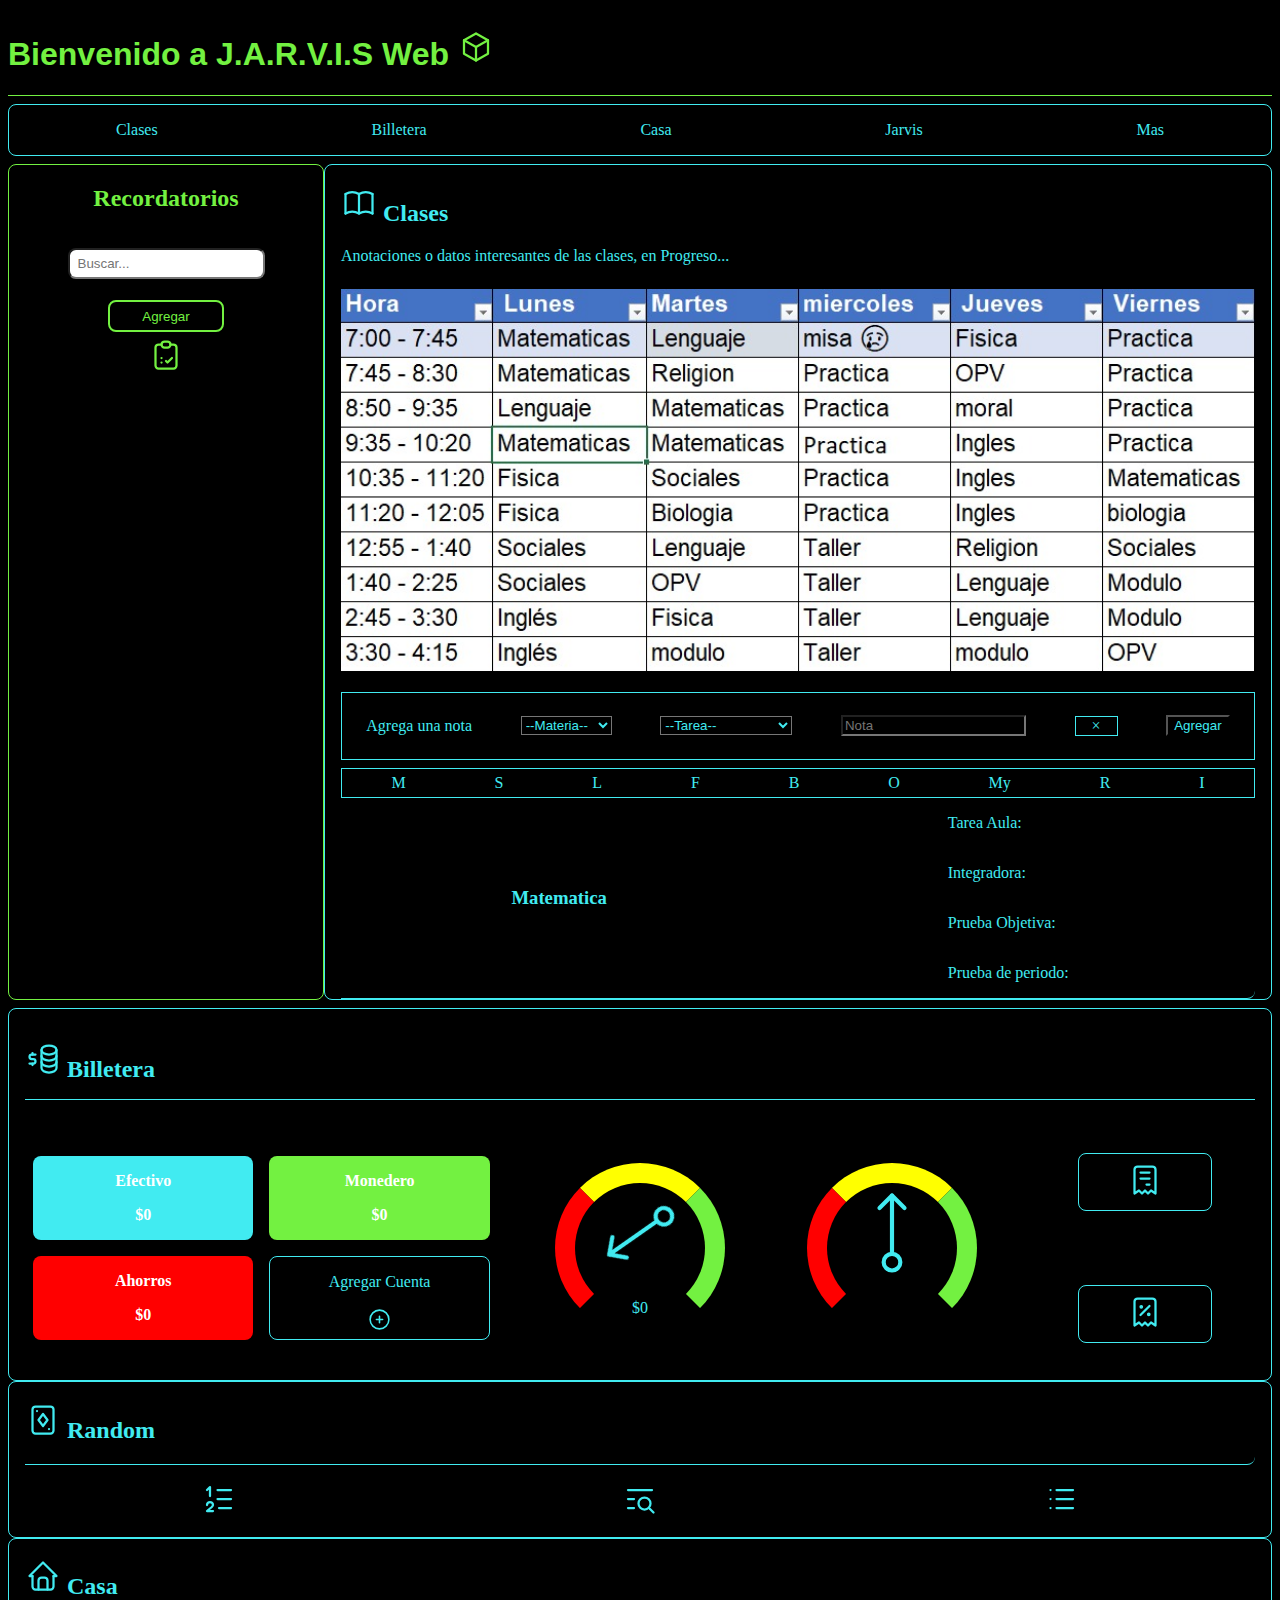
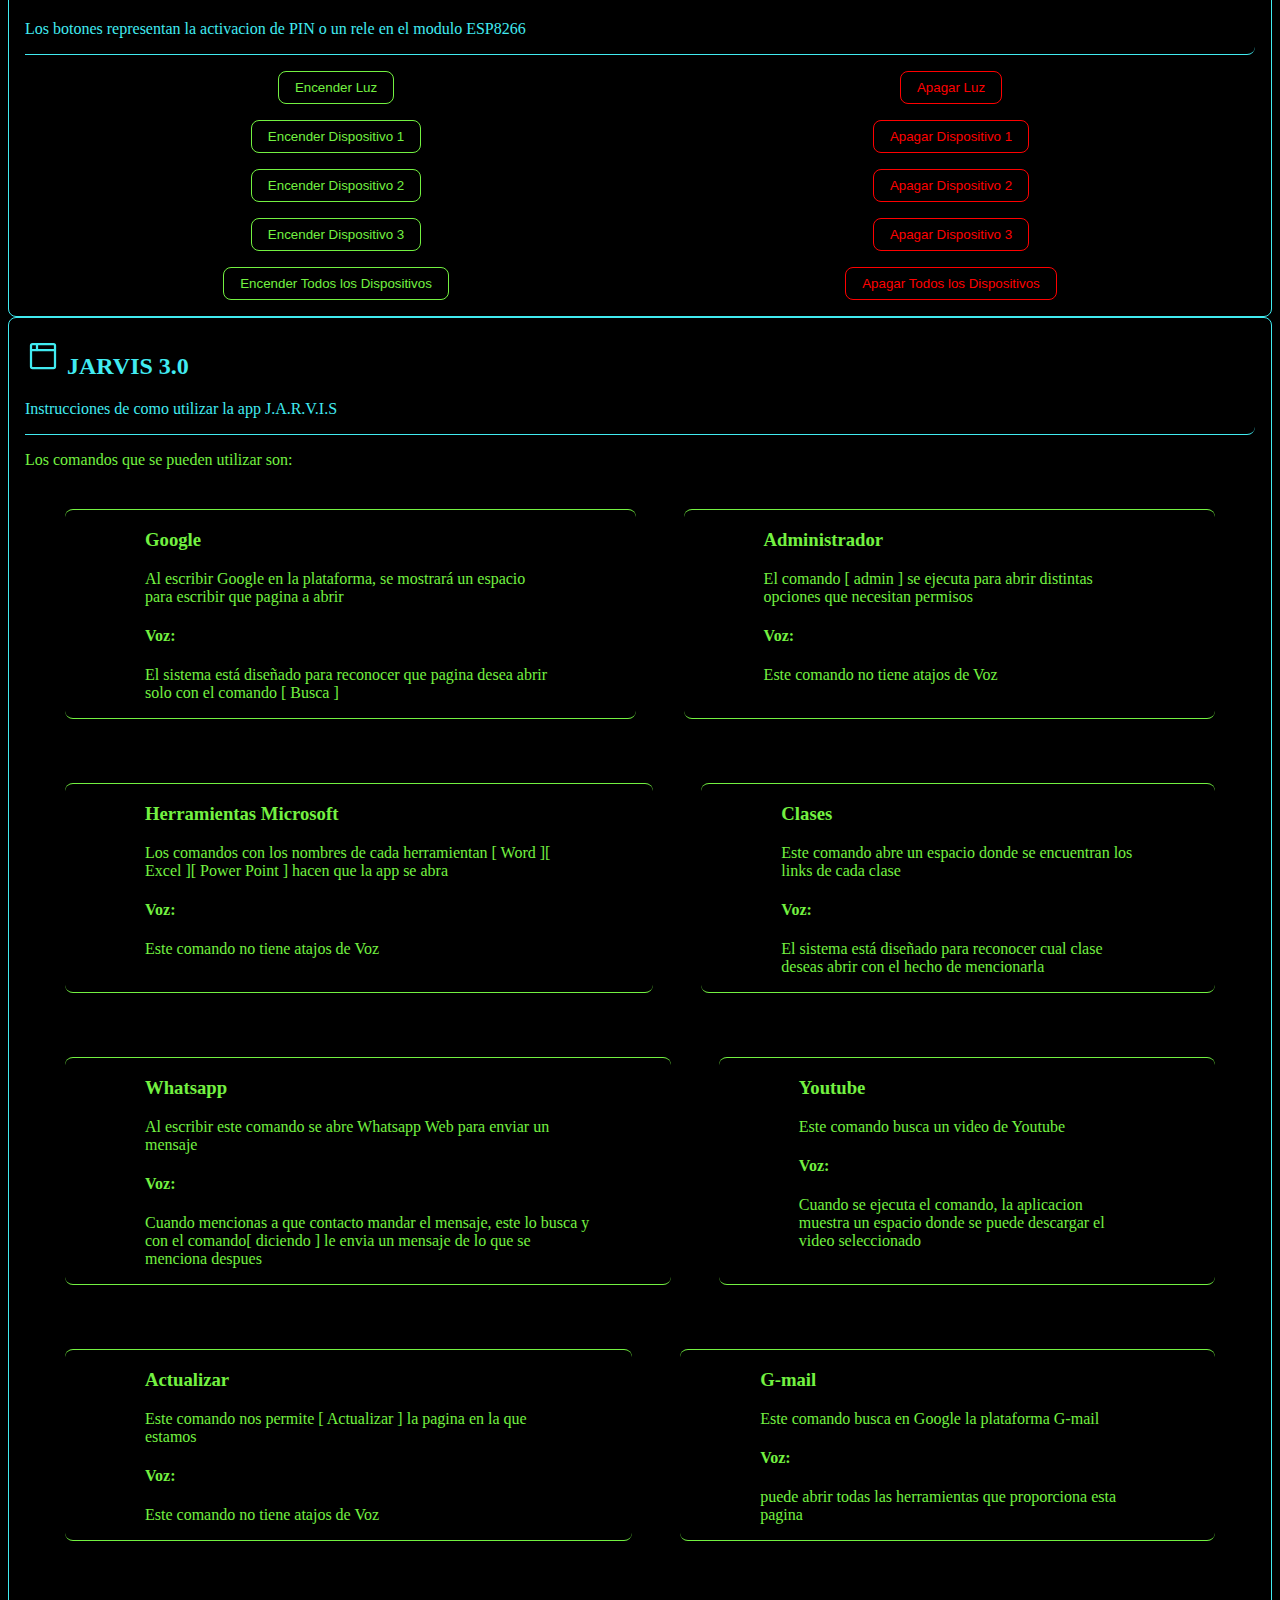
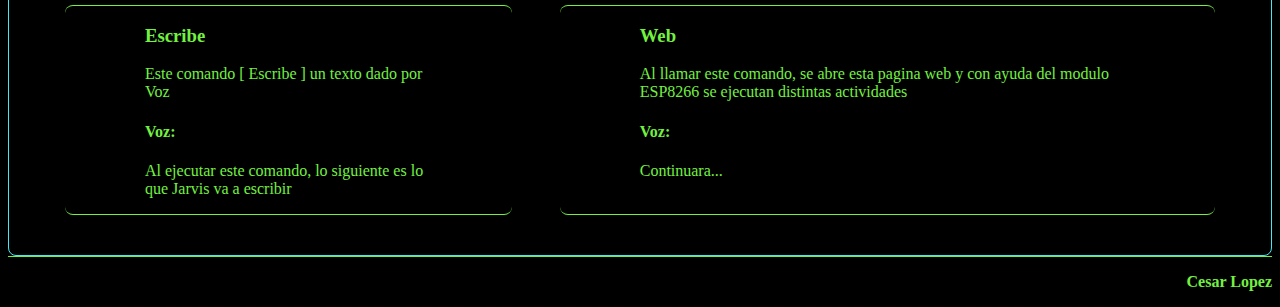
<file: index.html>
<!DOCTYPE html>
<html lang='en'>
<head>
  <link rel = 'preconnect' href = 'https://fonts.googleapis.com'>
  <link rel = 'preconnect' href = 'https://fonts.gstatic.com' crossorigin>
  <link href = 'https: //fonts.googleapis.com/css2? family = M + PLUS + Code + Latin & family = Source + Code + Pro: wght @ 200 & display = swap 'rel =' stylesheet '>
  <meta charset='UTF-8'>
  <meta http-equiv='X-UA-Compatible' content='IE=edge'>
  <meta name='viewport' content='width=device-width, initial-scale=1.0'>
  <link rel="stylesheet" href="css/style.css">
  <link rel="stylesheet" href="css/boots.css">
  <link rel="icon" href="img/icon.ico">
  <!-- <link href="https://cdn.jsdelivr.net/npm/bootstrap@5.1.3/dist/css/bootstrap.min.css" rel="stylesheet" integrity="sha384-1BmE4kWBq78iYhFldvKuhfTAU6auU8tT94WrHftjDbrCEXSU1oBoqyl2QvZ6jIW3" crossorigin="anonymous"> -->
  <title>JARVIS</title>
</head>
<body>
  <header class='flex'>
      <h1>Bienvenido a J.A.R.V.I.S Web <svg  xmlns="http://www.w3.org/2000/svg" class="icon icon-tabler icon-tabler-box" width="36" height="36" viewBox="0 0 24 24" stroke-width="1.5" stroke="#73f141" fill="none" stroke-linecap="round" stroke-linejoin="round">
        <path stroke="none" d="M0 0h24v24H0z" fill="none"/>
        <polyline points="12 3 20 7.5 20 16.5 12 21 4 16.5 4 7.5 12 3" />
        <line x1="12" y1="12" x2="20" y2="7.5" />
        <line x1="12" y1="12" x2="12" y2="21" />
        <line x1="12" y1="12" x2="4" y2="7.5" />
      </svg></h1>
  </header> 
  <nav class="navi sticky fondoNegro">
        
        <a href="#clases">Clases</a>
        <a href="#wallet">Billetera</a>
        <a href='#casa' class='nav1 '>Casa</a>
        <a href='#jarvis' class='nav1 '>Jarvis</a>
        
        <div  href='#' class='nav1 desplegable azul'>Mas
            <div class='desplegable__contenido azul'>
                <div class="grid">
                   <a href="https://myreceipt.netlify.app/" target="_blank" class="verde">Mis Recibos</a>
                    <a href="https://mis-tareas-l.netlify.app/" target="_blank" class="verde">Mis tareas</a> 
                </div>
                
                <!-- <ul class="sinStyle">
                    <div>
                        <li class="li1">JavaScript</li>
                        <li class="li1">React</li>
                        <li class="li1">Electron</li>
                    </div>
                    
                </ul> -->
            </div>
        </div  >
</nav>



  <div class='tronco'>
        <div class='tronco__queso2'>
            <h2 class="verde">Recordatorios</h2>
            <form id="formulario">
                <input type="text" id="tweet" placeholder="Buscar..." class="buscar">
                <input type="submit" id="buscar" placeholder="Buscar..." class="enviar" value="Agregar" >
            </form>
            <div id="contenido"></div>
            <div id="lista-tweets"></div>
            <svg class="girar" xmlns="http://www.w3.org/2000/svg" class="icon icon-tabler icon-tabler-checkup-list" width="36" height="36" viewBox="0 0 24 24" stroke-width="1.5" stroke="#73f141" fill="none" stroke-linecap="round" stroke-linejoin="round">
                <path stroke="none" d="M0 0h24v24H0z" fill="none"/>
                <path d="M9 5h-2a2 2 0 0 0 -2 2v12a2 2 0 0 0 2 2h10a2 2 0 0 0 2 -2v-12a2 2 0 0 0 -2 -2h-2" />
                <rect x="9" y="3" width="6" height="4" rx="2" />
                <path d="M9 14h.01" />
                <path d="M9 17h.01" />
                <path d="M12 16l1 1l3 -3" />
            </svg>
            
        </div>
      <div class='tronco__queso' id="clases">
          
          <div class='infobotones'>
               <h2 class='celeste'><svg xmlns="http://www.w3.org/2000/svg" class="icon icon-tabler icon-tabler-book" width="36" height="36" viewBox="0 0 24 24" stroke-width="1.5" stroke="#41ebf1" fill="none" stroke-linecap="round" stroke-linejoin="round">
                <path stroke="none" d="M0 0h24v24H0z" fill="none"/>
                <path d="M3 19a9 9 0 0 1 9 0a9 9 0 0 1 9 0" />
                <path d="M3 6a9 9 0 0 1 9 0a9 9 0 0 1 9 0" />
                <line x1="3" y1="6" x2="3" y2="19" />
                <line x1="12" y1="6" x2="12" y2="19" />
                <line x1="21" y1="6" x2="21" y2="19" />
              </svg> Clases </h2>
               
               <p class='celeste'>Anotaciones o datos interesantes de las clases, en Progreso...</p>
               <div class="horario">
                    <img class="imgHorario" src="img/horario.jpeg" alt="horarioClases">
               </div>
               <form id="addNota">
                   <div class="formulario">
                        <p class="azul">Agrega una nota</p>
                        <div>
                            <select id="materia" class="azul fondoNegro">
                                <option value=" ">--Materia--</option>
                                <option value="Matematica">Matematica</option>
                                <option value="Sociales">Sociales</option>
                                <option value="Lenguaje">Lenguaje</option>
                                <option value="Fisica">Fisica</option>
                                <option value="Biologia">Biologia</option>
                                <option value="Opv">Opv</option>
                                <option value="Mucy">Mucy</option>
                                <option value="Religion">Religion</option>
                                <option value="Ingles">Ingles</option>
                            </select>
                        </div>
                        <div>
                            <select id="tipo" class="azul fondoNegro">
                                <option value=" ">--Tarea--</option>
                                <option value="tareaaula">Tarea aula</option>
                                <option value="integradora">Integradora</option>
                                <option value="pruebaobj">Prueba objetiva</option>
                                <option value="pruebaPer">Prueba de periodo</option>
                            </select>
                        </div>
                        <div>
                            <input type="text" placeholder="Nota" id="notaForm" class="azul fondoNegro">
                        </div>
                        <div>
                            <a id="borrar-todo" href="#" class="border-azul fondoNegro azul borrarTodo">&times</a>
                        </div>
                        <div>
                            <input type="submit" value="Agregar" class="azul fondoNegro">
                        </div>
                    </div>
               </form>
               <nav>
                <a href="#page-1">M</a>
                <a href="#page-2">S</a>
                <a href="#page-3">L</a>
                <a href="#page-4">F</a>
                <a href="#page-5">B</a>
                <a href="#page-6">O</a>
                <a href="#page-7">My</a>
                <a href="#page-8">R</a>
                <a href="#page-9">I</a>
              </nav>
              <scroll-container>
                <scroll-page id="page-1" class="materia">
                    <h3>Matematica</h3>
                    <div class="notas notaMatematica">
                        <div class="flexi">
                            <p class="azul">Tarea Aula: </p>
                            <div class="tareaaulaMatematica pad"></div>
                        </div>
                        <div class="flexi">
                            <p class="azul">Integradora: </p>
                            <div class="integradoraMatematica pad"></div>
                        </div>
                        <div class="flexi">
                            <p class="azul">Prueba Objetiva: </p>
                            <div class="pruebaobjMatematica pad"></div>
                        </div>
                        <div class="flexi">
                            <p class="azul">Prueba de periodo: </p>
                            <div class="pruebaPerMatematica pad"></div>
                        </div>
                    </div>
                </scroll-page>
                <scroll-page id="page-2" class="materia">
                    <h3>Sociales</h3>
                    <div class="notas notaSociales">
                        <div class="flexi">
                            <p class="azul">Tarea Aula: </p>
                            <div class="tareaaulaSociales pad"></div>
                        </div>
                        <div class="flexi">
                            <p class="azul">Integradora: </p>
                            <div class="integradoraSociales pad"></div>
                        </div>
                        <div class="flexi">
                            <p class="azul">Prueba Objetiva: </p>
                            <div class="pruebaobjSociales pad"></div>
                        </div>
                        <div class="flexi">
                            <p class="azul">Prueba de periodo: </p>
                            <div class="pruebaPerSociales pad"></div>
                        </div>
                    </div>
                </scroll-page>
                <scroll-page id="page-3" class="materia">
                    <h3>Lenguaje</h3>
                    <div class="notas notaLenguaje">
                        <div class="flexi">
                            <p class="azul">Tarea Aula: </p>
                            <div class="tareaaulaLenguaje pad"></div>
                        </div>
                        <div class="flexi">
                            <p class="azul">Integradora: </p>
                            <div class="integradoraLenguaje pad"></div>
                        </div class="flexi">
                        <div class="flexi">
                            <p class="azul">Prueba Objetiva: </p>
                            <div class="pruebaobjLenguaje pad"></div>
                        </div class="flexi">
                        <div class="flexi">
                            <p class="azul">Prueba de periodo: </p>
                            <div class="pruebaPerLenguaje pad"></div>
                        </div>
                    </div>
                </scroll-page>
                <scroll-page id="page-4" class="materia">
                    <h3>Fisica</h3>
                    <div class="notas notaFisica">
                        <div class="flexi">
                            <p class="azul">Tarea Aula: </p>
                            <div class="tareaaulaFisica pad"></div>
                        </div>
                        <div class="flexi">
                            <p class="azul">Integradora: </p>
                            <div class="integradoraFisica pad"></div>
                        </div>
                        <div class="flexi">
                            <p class="azul">Prueba Objetiva: </p>
                            <div class="pruebaobjFisica pad"></div>
                        </div>
                        <div class="flexi">
                            <p class="azul">Prueba de periodo: </p>
                            <div class="pruebaPerFisica pad"></div>
                        </div>
                    </div>
                </scroll-page>
                <scroll-page id="page-5" class="materia">
                    <h3>Biologia</h3>
                    <div class="notas notaBiologia">
                        <div class="flexi">
                            <p class="azul">Tarea Aula: </p>
                            <div class="tareaaulaBiologia pad"></div>
                        </div>
                        <div class="flexi">
                            <p class="azul">Integradora: </p>
                            <div class="integradoraBiologia pad"></div>
                        </div>
                        <div class="flexi">
                            <p class="azul">Prueba Objetiva: </p>
                            <div class="pruebaobjBiologia pad"></div>
                        </div>
                        <div class="flexi">
                            <p class="azul">Prueba de periodo: </p>
                            <div class="pruebaPerBiologia pad"></div>
                        </div>
                    </div>
                </scroll-page>
                <scroll-page id="page-6" class="materia">
                    <h3>Opv</h3>
                    <div class="notas notaOpv">
                        <div class="flexi">
                            <p class="azul">Tarea Aula: </p>
                            <div class="tareaaulaOpv pad"></div>
                        </div>
                        <div class="flexi">
                            <p class="azul">Integradora: </p>
                            <div class="integradoraOpv pad"></div>
                        </div>
                        <div class="flexi">
                            <p class="azul">Prueba Objetiva: </p>
                            <div class="pruebaobjOpv pad"></div>
                        </div>
                        <div class="flexi">
                            <p class="azul">Prueba de periodo: </p>
                            <div class="pruebaPerOpv pad"></div>
                        </div>
                    </div>
                </scroll-page>
                <scroll-page id="page-7" class="materia">
                    <h3>Mucy</h3>
                    <div class="notas notaMucy">
                        <div class="flexi">
                            <p class="azul">Tarea Aula: </p>
                            <div class="tareaaulaMucy pad"></div>
                        </div>
                        <div class="flexi">
                            <p class="azul">Integradora: </p>
                            <div class="integradoraMucy pad"></div>
                        </div>
                        <div class="flexi">
                            <p class="azul">Prueba Objetiva: </p>
                            <div class="pruebaobjMucy pad"></div>
                        </div>
                        <div class="flexi">
                            <p class="azul">Prueba de periodo: </p>
                            <div class="pruebaPerMucy pad"></div>
                        </div>
                    </div>
                </scroll-page>
                <scroll-page id="page-8" class="materia">
                    <h3>Religion</h3>
                    <div class="notas notaReligion">
                        <div class="flexi">
                            <p class="azul">Tarea Aula: </p>
                            <div class="tareaaulaReligion pad"></div>
                        </div>
                        <div class="flexi">
                            <p class="azul">Integradora: </p>
                            <div class="integradoraReligion pad"></div>
                        </div>
                        <div class="flexi">
                            <p class="azul">Prueba Objetiva: </p>
                            <div class="pruebaobjReligion pad"></div>
                        </div>
                        <div class="flexi">
                            <p class="azul">Prueba de periodo: </p>
                            <div class="pruebaPerReligion pad"></div>
                        </div>
                    </div>
                </scroll-page>
                <scroll-page id="page-9" class="materia">
                    <h3>Ingles</h3>
                    <div class="notas notaIngles">
                        <div class="flexi">
                            <p class="azul">Tarea Aula: </p>
                            <div class="tareaaulaIngles pad"></div>
                        </div>
                        <div class="flexi">
                            <p class="azul">Integradora: </p>
                            <div class="integradoraIngles pad"></div>
                        </div>
                        <div class="flexi">
                            <p class="azul">Prueba Objetiva: </p>
                            <div class="pruebaobjIngles pad"></div>
                        </div>
                        <div class="flexi">
                            <p class="azul">Prueba de periodo: </p>
                            <div class="pruebaPerIngles pad"></div>
                        </div>
                    </div>
                </scroll-page>
              </scroll-container>
                <!-- notas -->
           </div>
 
          
       </div>
      
  </div>

    <div class="tronco__completo" id="wallet">
        <h2 class="azul title"> <svg xmlns="http://www.w3.org/2000/svg" class="icon icon-tabler icon-tabler-businessplan" width="36" height="36" viewBox="0 0 24 24" stroke-width="1.5" stroke="#41ebf1" fill="none" stroke-linecap="round" stroke-linejoin="round">
            <path stroke="none" d="M0 0h24v24H0z" fill="none"/>
              <ellipse cx="16" cy="6" rx="5" ry="3" />
            <path d="M11 6v4c0 1.657 2.239 3 5 3s5 -1.343 5 -3v-4" />
            <path d="M11 10v4c0 1.657 2.239 3 5 3s5 -1.343 5 -3v-4" />
            <path d="M11 14v4c0 1.657 2.239 3 5 3s5 -1.343 5 -3v-4" />
            <path d="M7 9h-2.5a1.5 1.5 0 0 0 0 3h1a1.5 1.5 0 0 1 0 3h-2.5" />
            <path d="M5 15v1m0 -8v1" />
          </svg>  Billetera </h2>
        <div>
            <div class="walletTodo">
                <div class="cuentas"> 
                    <div class="cuenta cuenta1">
                        <p class="blanco">Efectivo</p>
                        <p id="efectivo" class="blanco"></p>
                    </div>
                    <div class="cuenta cuenta2">
                        <p class="blanco">Monedero</p>
                        <p id="monedero" class="blanco"></p>
                    </div>
                    <div class="cuenta cuenta3">
                        <p class="blanco">Ahorros</p>
                        <p id="ahorro" class="blanco"></p>
                    </div>
                    <div class="addCuenta">
                        <p class="azul">Agregar Cuenta</p>
                        <svg xmlns="http://www.w3.org/2000/svg" class="icon icon-tabler icon-tabler-circle-plus" width="25" height="25" viewBox="0 0 24 24" stroke-width="1.5" stroke="#41ebf1" fill="none" stroke-linecap="round" stroke-linejoin="round">
                            <path stroke="none" d="M0 0h24v24H0z" fill="none"/>
                            <circle cx="12" cy="12" r="9" />
                            <line x1="9" y1="12" x2="15" y2="12" />
                            <line x1="12" y1="9" x2="12" y2="15" />
                          </svg>
                    </div>
                </div>

                <div class="detallesTotal">
                    <div>
                        <div  class="circulo ">
                            <svg id="totalDineroC" xmlns="http://www.w3.org/2000/svg" class="icon icon-tabler icon-tabler-arrow-top-circle" width="100" height="100" viewBox="0 0 24 24" stroke-width="1" stroke="#41ebf1" fill="none" stroke-linecap="round" stroke-linejoin="round">
                                <path stroke="none" d="M0 0h24v24H0z" fill="none"/>
                                <line x1="12" y1="17" x2="12" y2="3" />
                                <path d="M15 6l-3 -3l-3 3" />
                                <circle cx="12" cy="19" r="2" />
                            </svg>
                            <p id="totalDinero" class="azul"></p>
                        </div>
                    </div>
                    
                    <div>
                        <div  class="circulo azul ">
                            <svg id="ultimoRegistroC" xmlns="http://www.w3.org/2000/svg" class="icon icon-tabler icon-tabler-arrow-top-circle" width="100" height="100" viewBox="0 0 24 24" stroke-width="1" stroke="#41ebf1" fill="none" stroke-linecap="round" stroke-linejoin="round">
                                <path stroke="none" d="M0 0h24v24H0z" fill="none"/>
                                <line x1="12" y1="17" x2="12" y2="3" />
                                <path d="M15 6l-3 -3l-3 3" />
                                <circle cx="12" cy="19" r="2" />
                            </svg>
                            <p id="ultimoRegistro" class="azul"></p>
                        </div>
                    </div>
                    
                </div>

                <div class="todo">

                    <a href="MisRegistros.html" class="deWallet"><svg xmlns="http://www.w3.org/2000/svg" class="  icon icon-tabler icon-tabler-receipt" width="36" height="36" viewBox="0 0 24 24" stroke-width="1.5" stroke="#41ebf1" fill="none" stroke-linecap="round" stroke-linejoin="round">
                        <path stroke="none" d="M0 0h24v24H0z" fill="none"/>
                        <path d="M5 21v-16a2 2 0 0 1 2 -2h10a2 2 0 0 1 2 2v16l-3 -2l-2 2l-2 -2l-2 2l-2 -2l-3 2m4 -14h6m-6 4h6m-2 4h2" />
                      </svg></a>
                    <a href="Presupuestos.html" class="deWallet"><svg xmlns="http://www.w3.org/2000/svg" class="  icon icon-tabler icon-tabler-receipt-tax" width="36" height="36" viewBox="0 0 24 24" stroke-width="1.5" stroke="#41ebf1" fill="none" stroke-linecap="round" stroke-linejoin="round">
                        <path stroke="none" d="M0 0h24v24H0z" fill="none"/>
                        <line x1="9" y1="14" x2="15" y2="8" />
                        <circle cx="9.5" cy="8.5" r=".5" fill="currentColor" />
                        <circle cx="14.5" cy="13.5" r=".5" fill="currentColor" />
                        <path d="M5 21v-16a2 2 0 0 1 2 -2h10a2 2 0 0 1 2 2v16l-3 -2l-2 2l-2 -2l-2 2l-2 -2l-3 2" />
                        </svg>
                    </a>
                      
                </div>
            </div>
        </div>
    </div>

    <div class="tronco__completo">
        <div class='infobotones'>
            <h2 class='celeste'><svg xmlns="http://www.w3.org/2000/svg" class="icon icon-tabler icon-tabler-play-card" width="36" height="36" viewBox="0 0 24 24" stroke-width="1.5" stroke="#41ebf1" fill="none" stroke-linecap="round" stroke-linejoin="round">
                <path stroke="none" d="M0 0h24v24H0z" fill="none"/>
                <rect transform="rotate(90 12 12)" x="3" y="5" width="18" height="14" rx="2" />
                <line x1="8" y1="6" x2="8.01" y2="6" />
                <line x1="16" y1="18" x2="16.01" y2="18" />
                <path d="M12 16l-3 -4l3 -4l3 4z" />
              </svg> Random </h2>
            
        </div>
        <div class="d-flex justify-content-around">
            <div class="text-center p-1">
                <!-- <p>Numero aleatorio</p> -->
                <a href="">
                    <svg xmlns="http://www.w3.org/2000/svg" class="icon icon-tabler icon-tabler-list-numbers" width="36" height="36" viewBox="0 0 24 24" stroke-width="1.5" stroke="#41ebf1" fill="none" stroke-linecap="round" stroke-linejoin="round">
                        <path stroke="none" d="M0 0h24v24H0z" fill="none"/>
                        <path d="M11 6h9" />
                        <path d="M11 12h9" />
                        <path d="M12 18h8" />
                        <path d="M4 16a2 2 0 1 1 4 0c0 .591 -.5 1 -1 1.5l-3 2.5h4" />
                        <path d="M6 10v-6l-2 2" />
                    </svg>
                </a>
            </div>
            <div class="text-center p-1">
                <!-- <p>Item aleatorio</p> -->
                <a href="">
                    <svg xmlns="http://www.w3.org/2000/svg" class="icon icon-tabler icon-tabler-list-search" width="36" height="36" viewBox="0 0 24 24" stroke-width="1.5" stroke="#41ebf1" fill="none" stroke-linecap="round" stroke-linejoin="round">
                        <path stroke="none" d="M0 0h24v24H0z" fill="none"/>
                        <circle cx="15" cy="15" r="4" />
                        <path d="M18.5 18.5l2.5 2.5" />
                        <path d="M4 6h16" />
                        <path d="M4 12h4" />
                        <path d="M4 18h4" />
                    </svg>
                </a>
            </div>
            <div class="text-center p-1">
                <!-- <p>Ordenar aleatorio</p> -->
                <a href="">
                    <svg xmlns="http://www.w3.org/2000/svg" class="icon icon-tabler icon-tabler-list" width="36" height="36" viewBox="0 0 24 24" stroke-width="1.5" stroke="#41ebf1" fill="none" stroke-linecap="round" stroke-linejoin="round">
                        <path stroke="none" d="M0 0h24v24H0z" fill="none"/>
                        <line x1="9" y1="6" x2="20" y2="6" />
                        <line x1="9" y1="12" x2="20" y2="12" />
                        <line x1="9" y1="18" x2="20" y2="18" />
                        <line x1="5" y1="6" x2="5" y2="6.01" />
                        <line x1="5" y1="12" x2="5" y2="12.01" />
                        <line x1="5" y1="18" x2="5" y2="18.01" />
                    </svg>
                </a>
            </div>
        </div>
    </div>

    <div class='tronco__completo' id="casa">
        
        <div class='infobotones'>
            <h2 class='celeste'><svg xmlns="http://www.w3.org/2000/svg" class="icon icon-tabler icon-tabler-home" width="36" height="36" viewBox="0 0 24 24" stroke-width="1.5" stroke="#41ebf1" fill="none" stroke-linecap="round" stroke-linejoin="round">
            <path stroke="none" d="M0 0h24v24H0z" fill="none"/>
            <polyline points="5 12 3 12 12 3 21 12 19 12" />
            <path d="M5 12v7a2 2 0 0 0 2 2h10a2 2 0 0 0 2 -2v-7" />
            <path d="M9 21v-6a2 2 0 0 1 2 -2h2a2 2 0 0 1 2 2v6" />
            </svg> Casa </h2>
            
            <p class='celeste'>Los botones representan la activacion de PIN o un rele en el modulo ESP8266</p>
        </div>

        <div class='botones'>
            <button class='encender1' type='button' onclick=location.href='/RELE1=ON' >Encender Luz</button>
            <button class='apagar1' type='button' onclick=location.href='/RELE1=OFF'>Apagar Luz</button>
        </div>
        <div class='botones'>
            <button class='encender1' type='button' onclick=location.href='/RELE2=ON' >Encender Dispositivo 1</button>
            <button class='apagar1' type='button' onclick=location.href='/RELE2=OFF'>Apagar Dispositivo 1</button>
        </div>
        <div class='botones'>
            <button class='encender1' type='button' onclick=location.href='/RELE3=ON' >Encender Dispositivo 2</button>
            <button class='apagar1' type='button' onclick=location.href='/RELE3=OFF'>Apagar Dispositivo 2</button>
        </div>
        <div class='botones'>
            <button class='encender1' type='button' onclick=location.href='/RELE4=ON' >Encender Dispositivo 3</button>
            <button class='apagar1' type='button' onclick=location.href='/RELE4=OFF'>Apagar Dispositivo 3</button>
        </div>
        <div class='botones'>
            <button class='encender1' type='button' onclick=location.href='/RELES=ON' >Encender Todos los Dispositivos</button>
            <button class='apagar1' type='button' onclick=location.href='/RELES=OFF'>Apagar Todos los Dispositivos</button>
        </div>
    </div>

    <div class='tronco__completo' id="jarvis">
    <div class='infobotones'>
        <h2 class='celeste'><svg xmlns="http://www.w3.org/2000/svg" class="icon icon-tabler icon-tabler-browser" width="36" height="36" viewBox="0 0 24 24" stroke-width="1.5" stroke="#41ebf1" fill="none" stroke-linecap="round" stroke-linejoin="round">
            <path stroke="none" d="M0 0h24v24H0z" fill="none"/>
            <rect x="4" y="4" width="16" height="16" rx="1" />
            <line x1="4" y1="8" x2="20" y2="8" />
            <line x1="8" y1="4" x2="8" y2="8" />
        </svg> JARVIS 3.0 </h2>
        
        <p class='celeste'>Instrucciones de como utilizar la app J.A.R.V.I.S</p>
    </div>
        <div class='tronco__completo__informacion'>
            <p>Los comandos que se pueden utilizar son:</p>
            <div class='tarjetasComando'>
                <div class='comando'>
                    <h3 class='titulo'>Google</h3>
                    <p>Al escribir Google en la plataforma, se mostrará un espacio para escribir que pagina a abrir</p>
                    <h4 class='verde'>Voz:</h4>
                    <p>El sistema está diseñado para reconocer que pagina desea abrir solo con el comando [ Busca ]</p>
                </div>
                <div class='comando'>
                    <h3 class='titulo'>Administrador</h3>
                    <p>El comando [ admin ] se ejecuta para abrir distintas opciones que necesitan permisos</p>
                    <h4 class='verde'>Voz:</h4>
                    <p>Este comando no tiene atajos de Voz</p>
                </div>
            </div>
            <div class='tarjetasComando'>
                <div class='comando'>
                    <h3 class='titulo'>Herramientas Microsoft</h3>
                    <p>Los comandos con los nombres de cada herramientan [ Word ][ Excel ][ Power Point ] hacen que la app se abra</p>
                    <h4 class='verde'>Voz:</h4>
                    <p>Este comando no tiene atajos de Voz</p>
                </div>
                <div class='comando'>
                    <h3 class='titulo'>Clases</h3>
                    <p>Este comando abre un espacio donde se encuentran los links de cada clase</p>
                    <h4 class='verde'>Voz:</h4>
                    <p>El sistema está diseñado para reconocer cual clase deseas abrir con el hecho de mencionarla</p>
                </div>
            </div>
            <div class='tarjetasComando'>
                <div class='comando'>
                    <h3 class='titulo'>Whatsapp</h3>
                    <p>Al escribir este comando se abre Whatsapp Web para enviar un mensaje</p>
                    <h4 class='verde'>Voz:</h4>
                    <p>Cuando mencionas a que contacto mandar el mensaje, este lo busca y con el comando[ diciendo ] le envia un mensaje de lo que se menciona despues</p>
                </div>
                <div class='comando'>
                    <h3 class='titulo'>Youtube</h3>
                    <p>Este comando busca un video de Youtube </p>
                    <h4 class='verde'>Voz:</h4>
                    <p>Cuando se ejecuta el comando, la aplicacion muestra un espacio donde se puede descargar el video seleccionado</p>
                </div>
            </div>
            <div class='tarjetasComando'>
                <div class='comando'>
                    <h3 class='titulo'>Actualizar</h3>
                    <p>Este comando nos permite [ Actualizar ] la pagina en la que estamos</p>
                    <h4 class='verde'>Voz:</h4>
                    <p>Este comando no tiene atajos de Voz</p>
                </div>
                <div class='comando'>
                    <h3 class='titulo'>G-mail</h3>
                    <p>Este comando busca en Google la plataforma G-mail</p>
                    <h4 class='verde'>Voz:</h4>
                    <p>puede abrir todas las herramientas que proporciona esta pagina</p>
                </div>
            </div>
            <div class='tarjetasComando'>
                <div class='comando'>
                    <h3 class='titulo'>Escribe</h3>
                    <p>Este comando [ Escribe ] un texto dado por Voz </p>
                    <h4 class='verde'>Voz:</h4>
                    <p>Al ejecutar este comando, lo siguiente es lo que Jarvis va a escribir</p>
                </div>
                <div class='comando'>
                    <h3 class='titulo'>Web</h3>
                    <p>Al llamar este comando, se abre esta pagina web y con ayuda del modulo ESP8266 se ejecutan distintas actividades</p>
                    <h4 class='verde'>Voz:</h4>
                    <p>Continuara...</p>
                </div>
            </div>
        </div>
    </div>


  <footer class="btn-wrap">
      <p class="foter">Cesar Lopez</p>
        <!-- <span>Cesar Lopez</span>

        <div class="contenido">
            <i class="fab fa-facebook-f"></i>
            <i class="fab fa-twitter"></i>
            <i class="fab fa-instagram"></i>
            <i class="fab fa-github"></i>
        </div> -->
    </footer>
    <script type="module" src="js/script.js"></script>
    <!-- <script type="module" src="js/cuentas.js"></script> -->
    
    
</body>
</html>
</file>
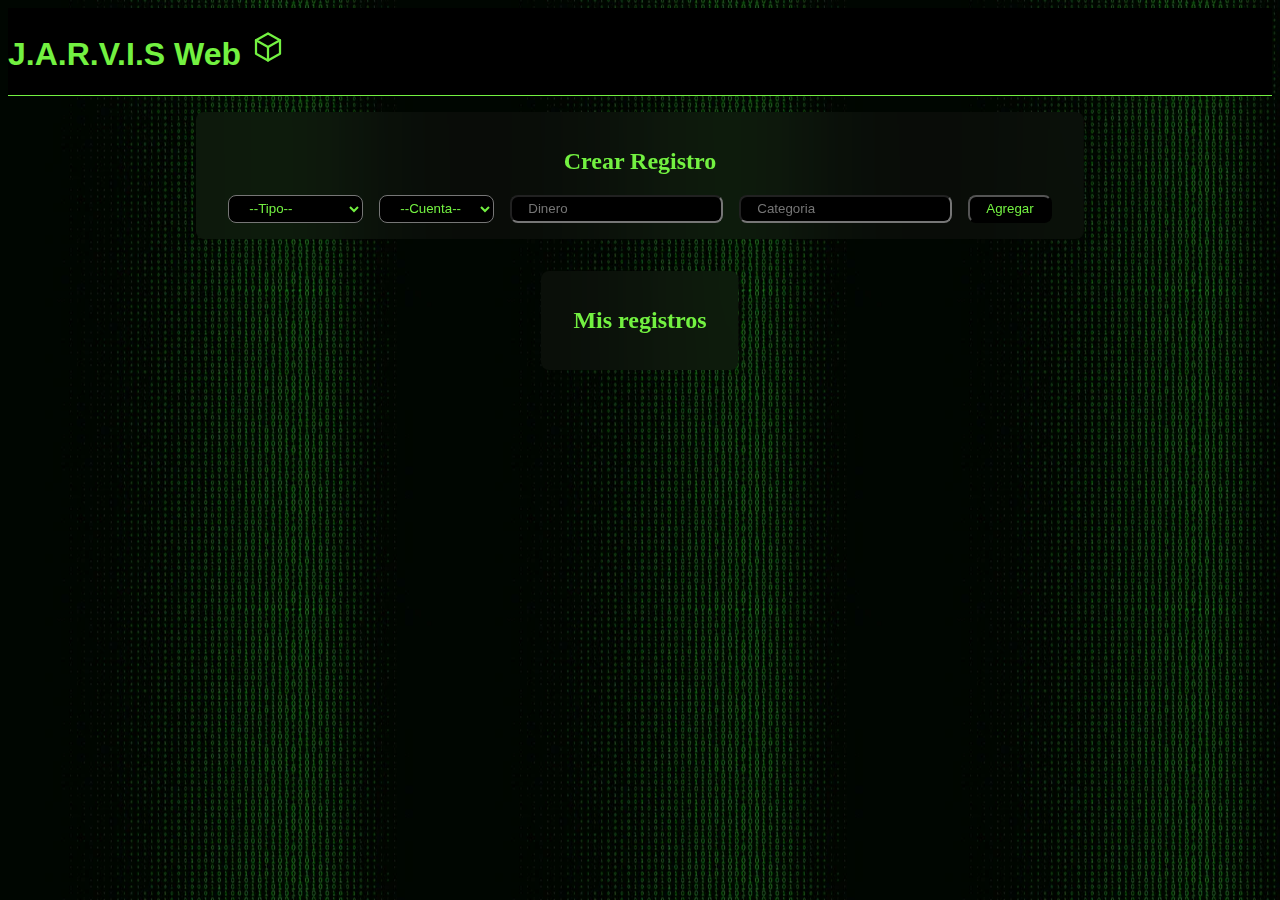
<file: MisRegistros.html>
<!DOCTYPE html>
<html lang="en">
<head>
    <meta charset="UTF-8">
    <meta http-equiv="X-UA-Compatible" content="IE=edge">
    <meta name="viewport" content="width=device-width, initial-scale=1.0">
    <link rel="stylesheet" href="css/cuentas.css">
    <link rel="stylesheet" href="css/style.css
    ">
    <title>Mis registros</title>
</head>
<body>
    <header class='flex' >
        <a href="index.html">
            <h1>J.A.R.V.I.S Web <svg  xmlns="http://www.w3.org/2000/svg" class="icon icon-tabler icon-tabler-box" width="36" height="36" viewBox="0 0 24 24" stroke-width="1.5" stroke="#73f141" fill="none" stroke-linecap="round" stroke-linejoin="round">
            <path stroke="none" d="M0 0h24v24H0z" fill="none"/>
            <polyline points="12 3 20 7.5 20 16.5 12 21 4 16.5 4 7.5 12 3" />
            <line x1="12" y1="12" x2="20" y2="7.5" />
            <line x1="12" y1="12" x2="12" y2="21" />
            <line x1="12" y1="12" x2="4" y2="7.5" />
            </svg></h1>
        </a>
    </header> 
    <div>
        <div class="grid  justifyC">
            <form class="blur area" id="formRegistro">
                <h2 class="verde tAC">Crear Registro</h2>
                <div class="justifySA inputs">
                    <div>
                        <select id="tipo" class="input">
                            <option value=" ">--Tipo--</option>
                            <option value="1">Ingreso</option>
                            <option value="2">Gasto</option>
                            <option value="3">Transferencia</option>
                        </select>
                    </div>
                    <div>
                        <select id="cuenta" class="input">
                            <option value=" ">--Cuenta--</option>
                            <option value="Efectivo">Efectivo</option>
                            <option value="Monedero">Monedero</option>
                            <option value="Ahorros">Ahorros</option>
                        </select>
                    </div>
                    <div>
                        <input id="dinero" type="text" class="input" placeholder="Dinero">
                    </div>
                    <div>
                        <input type="text" class="input" id="categoria" placeholder="Categoria">
                    </div>
                    <div>
                        <input type="submit" class="input" value="Agregar">
                    </div>
                </div>
            </form>  
        </div>
        <div class="grid justifyC  alignItemCenter">
            <div class="blur area">
                <h2 class="verde">Mis registros</h2>
                <div id="registros">
                    
                </div>
            </div>
            
        </div>
    </div>
    <script type="module" src="js/cuentas.js"></script>
    <!-- <script src="js/script.js"></script> -->
</body>
</html>
</file>
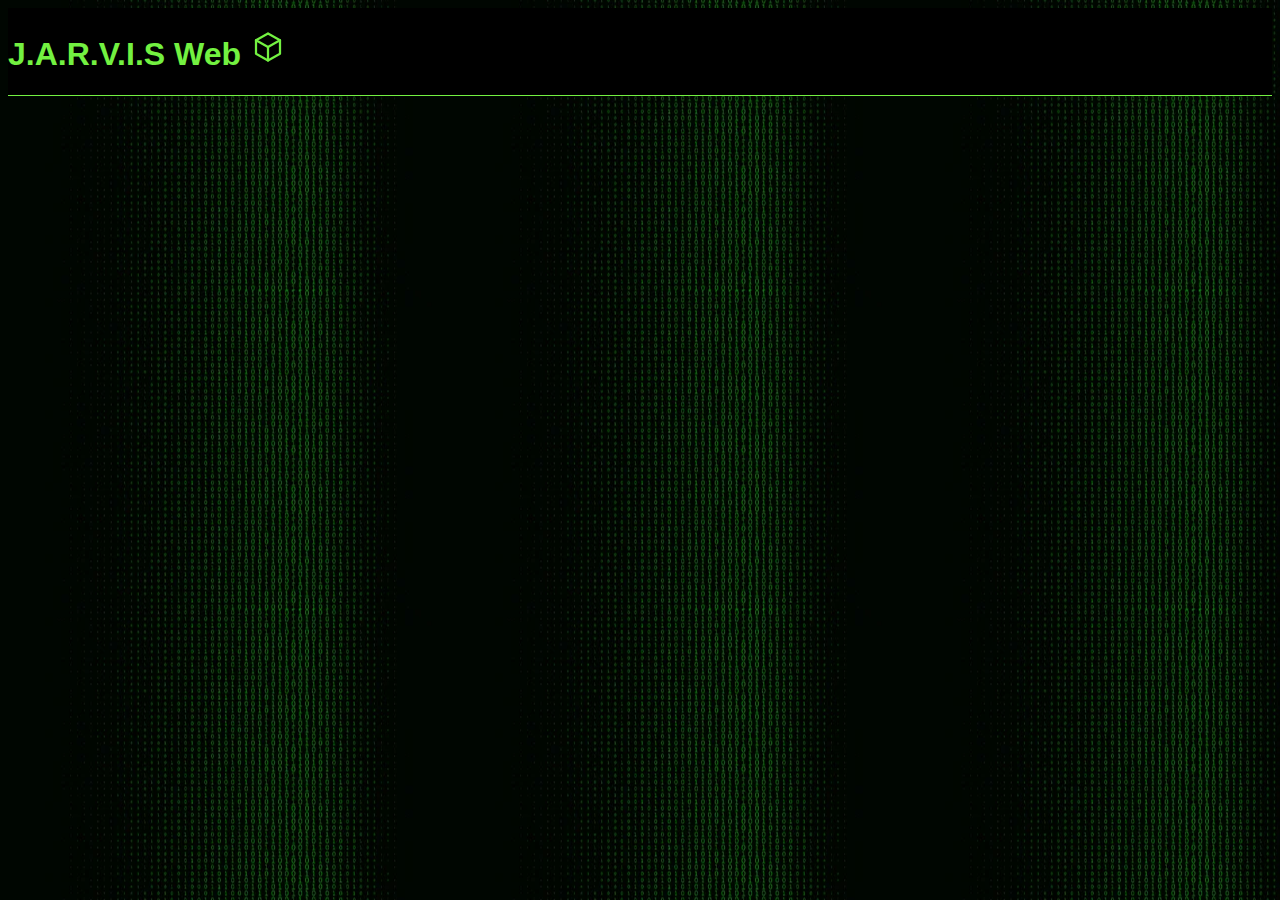
<file: Presupuestos.html>
<!DOCTYPE html>
<html lang="en">
<head>
    <meta charset="UTF-8">
    <meta http-equiv="X-UA-Compatible" content="IE=edge">
    <meta name="viewport" content="width=device-width, initial-scale=1.0">
    <link rel="stylesheet" href="css/cuentas.css">
    <link rel="stylesheet" href="css/style.css">
    <title>Detalles</title>
</head>
<body>
    <header class='flex' >
        <a href="index.html">
            <h1>J.A.R.V.I.S Web <svg  xmlns="http://www.w3.org/2000/svg" class="icon icon-tabler icon-tabler-box" width="36" height="36" viewBox="0 0 24 24" stroke-width="1.5" stroke="#73f141" fill="none" stroke-linecap="round" stroke-linejoin="round">
            <path stroke="none" d="M0 0h24v24H0z" fill="none"/>
            <polyline points="12 3 20 7.5 20 16.5 12 21 4 16.5 4 7.5 12 3" />
            <line x1="12" y1="12" x2="20" y2="7.5" />
            <line x1="12" y1="12" x2="12" y2="21" />
            <line x1="12" y1="12" x2="4" y2="7.5" />
            </svg></h1>
        </a>
    </header> 
</body>
</html>
</file>
<file: css/style.css>
body{
    background-color: black;
}
p{
    color: rgb(115, 241, 65);
}
header{
    background-color: black;
    border-bottom: 1px solid rgb(115, 241, 65);
    justify-content: space-between;
}
h1{
    font-family: 'M PLUS Code Latin', sans-serif;
    color: rgb(115, 241, 65);
}
.title{
    margin: 1rem 1rem;
    padding: 1rem 0;
    border-bottom: 1px solid #41ebf1;
}
.flex{
    display: flex;
    align-items: center;
}
.grid{
    display: grid;
}
.flexi{
    display: flex;
    align-items: center;
}
.flexi:hover{
    box-shadow: 0px 0px 40px #41ebf1;
    font-weight: 700;
}
.pad{
    padding: 0 0.5rem;
    font-weight: 700;
}
.azul{
    color: #41ebf1;
}
.verde{
    color: #73f141;
}
.negro{
    color: black;
}
.blanco{
    color: white;
}
/* .cuenta{
    background-color: gray;
} */
.fondoNegro{
    background-color: black;
}
.cuenta3{
    background-color: red;
    /* box-shadow: 0px 0px 40px red; */
    font-weight: 700;
}
.cuenta2{
    background-color: #73f141;
    /* box-shadow: 0px 0px 40px rgb(115, 241, 65); */
    font-weight: 700;
}
.cuenta1{
    background-color: #41ebf1;
    /* box-shadow: 0px 0px 40px #41ebf1; */
    font-weight: 700;
}
.sticky{
    position: sticky;
    top: 0;
}
.tronco{
    display: grid;
    grid-template-columns: 1fr 3fr;
    background-color: black;
    border-radius: 0.5rem;
    margin: 0.5rem 0;
    width: 100%;
}
img {
    
    width: 100%;
    object-fit: contain;

}
.horario {
    
    padding: 0.5rem 0;
}
.tronco__queso{
    border: 1px solid #41ebf1;
    border-radius: 0.5rem;
}

.tronco__queso2{

    border: 1px solid #73f141;
    border-radius: 0.5rem;
    text-align: center;
}
.tronco__completo{
    border: 1px solid #41ebf1;
    border-radius: 0.5rem;
}
.tronco__completo__informacion{
    margin: 0 1rem;
}
a{
    text-decoration: none;
}
.navi{
    display: flex;
    justify-content: space-around;

    padding: 1rem 0;
    margin: 0.5rem 0;
    border-radius: 0.5rem;
}

.nv{
    padding: 1.8rem;
    border-radius: 0.5rem;
    border-left: 1px solid rgb(115, 241, 65);
}
.nv2{
    display: flex;
    justify-content: space-around;
    text-decoration: none;
    background-color: black;
    text-align: center;

    padding: 0.5rem 0;
    border-bottom: 1px solid rgb(65, 235, 241);
}

.nv2__contenido{
    color: rgb(65, 235, 241);
    padding: 0.5rem 1rem;
}
.nv2__contenido:hover{
    border-radius: 0.5rem;
    border: 1px solid rgb(65, 235, 241);
    border-top: none;
    font-weight: 700;
}
.desplegable{
    position: relative;
}
footer{
    border-top: 1px solid rgb(115, 241, 65);
}
/* Hide the desplegable's content by default */
.desplegable__contenido{
    display: none;
    /* Position it right below the trigger element */
    right: 0;
    padding-top: 4px;
    /* padding-right: 2rem; */
    position: absolute;
    top: 100%;

    /* It should be on the top of other elements */
    background-color: black;
    color: rgb(115, 241, 65);
    border-radius: 0.5rem;
    border: 1px solid rgb(115, 241, 65);
    font-family: 'M PLUS Code Latin', sans-serif;
    /* Size */
    width: 200px;
}

/* Show the content when hover on the container */
.desplegable:hover .desplegable__contenido {
    display: block;
}
li{
    color: rgb(115, 241, 65);
    padding: 0.5rem 0;
    
}
.container {
    /* Content is center horizontally */
    align-items: center;
    display: flex;

    /*
The property name will stick to the left, and the value
will stick to the right
*/
    justify-content: space-between;

    border-bottom: 1px solid rgb(115, 241, 65);

    /* Spacing */
    margin: 0px;
    padding: 18px 8px;

}
.desplegable__contenido>div>a{
    margin: 0.5rem;
}
.desplegable__contenido>div>a:hover{
    font-weight: 700;
}
.did{
    color: black;
    background-color: rgb(115, 241, 65);
    margin: 10px;
}
.nav2, .verde{
    color: rgb(115, 241, 65);
}
button{
    background-color: black;
    padding: 0.5rem 1rem;
    
}
.encender1{
    color: rgb(115, 241, 65);
    border: 1px solid rgb(115, 241, 65);
    border-radius: 0.5rem;
}
.apagar1{
    color: red;
    border: 1px solid red;
    border-radius: 0.5rem;
}
.botones{
    display: flex;
    justify-content: space-around;
    margin: 1rem;
    
}
.encender1:hover{
    color: black;

    background-color: rgb(115, 241, 65);
    box-shadow: 0px 0px 40px rgb(115, 241, 65);
    font-weight: 700;

    cursor: not-allowed;
}
.apagar1:hover{
    color: black;
    background-color: red;
    box-shadow: 0px 0px 40px red;
    transition: 0.5s;
    font-weight: 700;

    cursor: not-allowed;
}
.celeste{color: rgb(65, 235, 241);}
.rojo{color: red;}
/* .verde{color: rgb(115, 241, 65);} */
.infobotones{
    border-bottom: 1px solid #41ebf1;
    margin: 0 1rem;
    border-bottom-right-radius: 0.5rem;
}
.tarjetasComando{
    display: flex;
    justify-content: space-around;
    margin: 1rem;
}

.comando{
    
    margin: 1.5rem;
    border-bottom: 1px solid rgb(115, 241, 65);
    border-top: 1px solid rgb(115, 241, 65);
    border-radius: 0.5rem;
}
.titulo{
    color: rgb(115, 241, 65);
}
.buscar{
    margin: 1rem;
    padding: 0.4rem 0.5rem;
    border-radius: 0.5rem;
}
.enviar{
    padding: 0.4rem 2rem;
    margin: 0.3rem 0.5rem;
    color: rgb(115, 241, 65);
    background-color: black;
    border-radius: 0.5rem ;
    text-decoration: none;
    border: 2px solid rgb(115, 241, 65);
    
}
.contenidoTronco{
    border-bottom: 1px solid #73f141;
}
.borrar-tweet, .error{
    border: 1px solid red;
    color: red;
    margin: 1rem;
    padding: 0 0.3rem;
    cursor: pointer;
}
.tabla{
    color: white;
    border: 1px solid white;
}
.girar{
    border-radius: 0.5rem;
    animation: girar 5s infinite;
    
}
@keyframes girar{
    
    25%  {   transform: translateX(100px);  }
    /* 50%  {   transform: translateX(0px);  } */
    75%  {   transform: translateX(-100px);  }
    
}
.flexita{
    transform: rotate(-5deg);
    animation: rotar 3s infinite;
}
@keyframes rotar{
    50% { transform: rotate(5deg);}
    /* 75% { transform: rotate(-135deg);} */
}
/* //////////////////////////////////////////////////////////////////////////////////////////////////// */
.foter{
    font-weight: 700;
    text-align: end;
}
.sinStyle{
    list-style-type: none;
}
a {
    color: #41ebf1;
    display: inline-block;
    
    text-decoration: none;
}
nav, scroll-container {
    /* display: block; */
    display: flex;
    justify-content: space-around;
    margin: 0 auto;
    text-align: center;
}
nav {
    
    padding: 5px;
    border: 1px solid #41ebf1;
}
scroll-container {
    display: block;
    height: 200px;
    overflow-y: scroll;
    scroll-behavior: smooth;
}
scroll-page {
    color: #41ebf1;
    display: flex;
    justify-content: space-around;
    align-items: center;
    height: 100%;
  }
.formulario{
    display: flex;
    align-items: center;
    justify-content: space-around;

    border: 1px solid #41ebf1;
    padding: 0.5rem 0;
    margin: 0.5rem 0;
}
.notas{
    display: grid;
}
.notas>div:hover{
    border: 1px solid #41ebf1;
    border-radius: 0.5rem;
    padding: 0 0.5rem;
}
.walletTodo{
    display: grid;
    grid-template-columns: 2fr 2fr 1fr;
}
.cuentas{
    display: grid;
    grid-template-columns: 1fr 1fr;
    text-align: center;
    margin: 2rem 1rem;
}
.cuenta{
    border-radius: 0.5rem;
    margin: 0.5rem 0.5rem;
}
.addCuenta{
    border: 1px solid #41ebf1;
    border-radius: 0.5rem;
    margin: 0.5rem 0.5rem;
}
.circulo{
    display: grid;
    justify-content: center;
    align-items: center;
    text-align: center;
    width: 130px;
    height: 130px;
    background-color: black;
    border-top: 20px solid yellow;
    border-left: 20px solid red;
    border-right: 20px solid #73f141;
    
    border-bottom: 20px solid black;
    border-radius: 50%;
}
.detallesTotal{
    display: flex;
    justify-content: space-around;
    align-items: center;
}
.todo{
    display: grid;
    align-items: center;
    justify-content: center;
    text-align: center;
}
.deWallet{
    border: 1px solid #41ebf1;
    border-radius: 0.5rem;
    padding: 0.5rem 3rem;
    margin: 0.5rem 0;
}

.bueno{
    transform: rotate(125deg);
    animation: rotarBueno 3s infinite;
}
.borrarTodo{
    padding: 0 1rem;

}
.borrarTodo:hover{
    background-color: red;
    border: none;
    color: black;
}
@keyframes rotarBueno{
    50% { transform: rotate(110deg);}
    /* 75% { transform: rotate(-135deg);} */
}

.medio{
    transform: rotate(-5deg);
    animation: rotarMedio 3s infinite;
}
@keyframes rotarMedio{
    50% { transform: rotate(5deg);}
    /* 75% { transform: rotate(-135deg);} */
}

.malo{
    transform: rotate(-125deg);
    animation: rotarMalo 3s infinite;
}
@keyframes rotarMalo{
    50% { transform: rotate(-110deg);}
    /* 75% { transform: rotate(-135deg);} */
}

@media (max-width: 680px) {
    .flex {
        display: block;
    }
    .nv{
        display: flex;
        justify-content: space-around;
    }
    .tronco{
        display: initial;
    }
    .tarjetasComando{
        display:  contents;
    }
    .formulario{
        display: grid;
        text-align: center;
        gap: 0.5rem;
    }
    .walletTodo{
        display: block;
    }
}
@media (min-width: 680px){
    .comando{
        padding: 0 5rem;
    }
}
</file>
<file: css/boots.css>
.alignItemCenter {
    align-items: center;
}
.d-flex{
    display: flex;
}
.d-grid{
    display: grid;
}
.justify-content-center{
    justify-content: center;
}
.justify-content-between{
    justify-content: space-between;
}
.justify-content-around{
    justify-content: space-around;
}
.text-center{
    text-align: center;
}
.p-1{
    padding: 1rem;
}
.br-05{
    border-radius: 0.5rem;
}
.border-azul{
    border: 1px solid #41ebf1;
}
</file>
<file: css/cuentas.css>
body{
    background-image: url(../img/fondoCuenta.jpg);
    background-position: center;
    background-attachment: fixed;
    
}
.grid{
    display: grid;
}
.flex{
    display: flex;
}
.justifyC{
    justify-content: center;
}
.justifySA{
    justify-content: space-around;
}
.alignItemCenter{
    align-items: center;
}
.tAC{
    text-align: center;
}
.blur{
    background: rgba(44, 41, 41, 0.2);
    backdrop-filter: blur(50px);
}
.fW{
    font-weight: 700;
}
.area{
    padding: 1rem 2rem;
    margin: 1rem 0;

    border-radius: 0.5rem;
}
.inputs{
    display: flex;
    gap: 1rem;
    text-align: center;

}
.input{
    background-color: black;
    color: rgb(115, 241, 65);
    border-radius: 0.5rem;

    padding: 0.3rem 1rem;
}
/* ///////////////////////////////////////////////////// */
.registroT{
    display: grid;
    grid-template-columns: 1fr 3fr 1fr;
    gap: 2rem;
    border: 2px solid yellow;
    align-items: center;
    padding: 0.5rem 2rem;
    border-radius: 0.5rem;
    margin: 0.5rem 0;
}
.iconoT{
    border: 2px solid yellow;
    padding: 0.5rem;
    border-radius: 50%;
}
.yll{
    color: yellow;
}
/* ////////////////////////////////////////////////////// */

.registroG{
    display: grid;
    grid-template-columns: 1fr 3fr 1fr;
    gap: 2rem;
    border: 2px solid red;
    align-items: center;
    padding: 0.5rem 2rem;
    border-radius: 0.5rem;
    margin: 0.5rem 0;
}
.iconoG{
    border: 2px solid red;
    padding: 0.5rem;
    border-radius: 50%;
}
.rd{
    color: red;
}

/* ///////////////////////////////////////////////////////// */

.registroI{
    display: grid;
    grid-template-columns: 1fr 3fr 1fr;
    gap: 2rem;
    border: 2px solid #73f141;
    align-items: center;
    padding: 0.5rem 2rem;
    border-radius: 0.5rem;
    margin: 0.5rem 0;
}
.iconoI{
    border: 2px solid rgb(115, 241, 65);
    padding: 0.5rem;
    border-radius: 50%;
}
.gn{
    color: #73f141;
}
@media (max-width: 680px) {
    .inputs{
        display: grid;
    }
}
</file>
